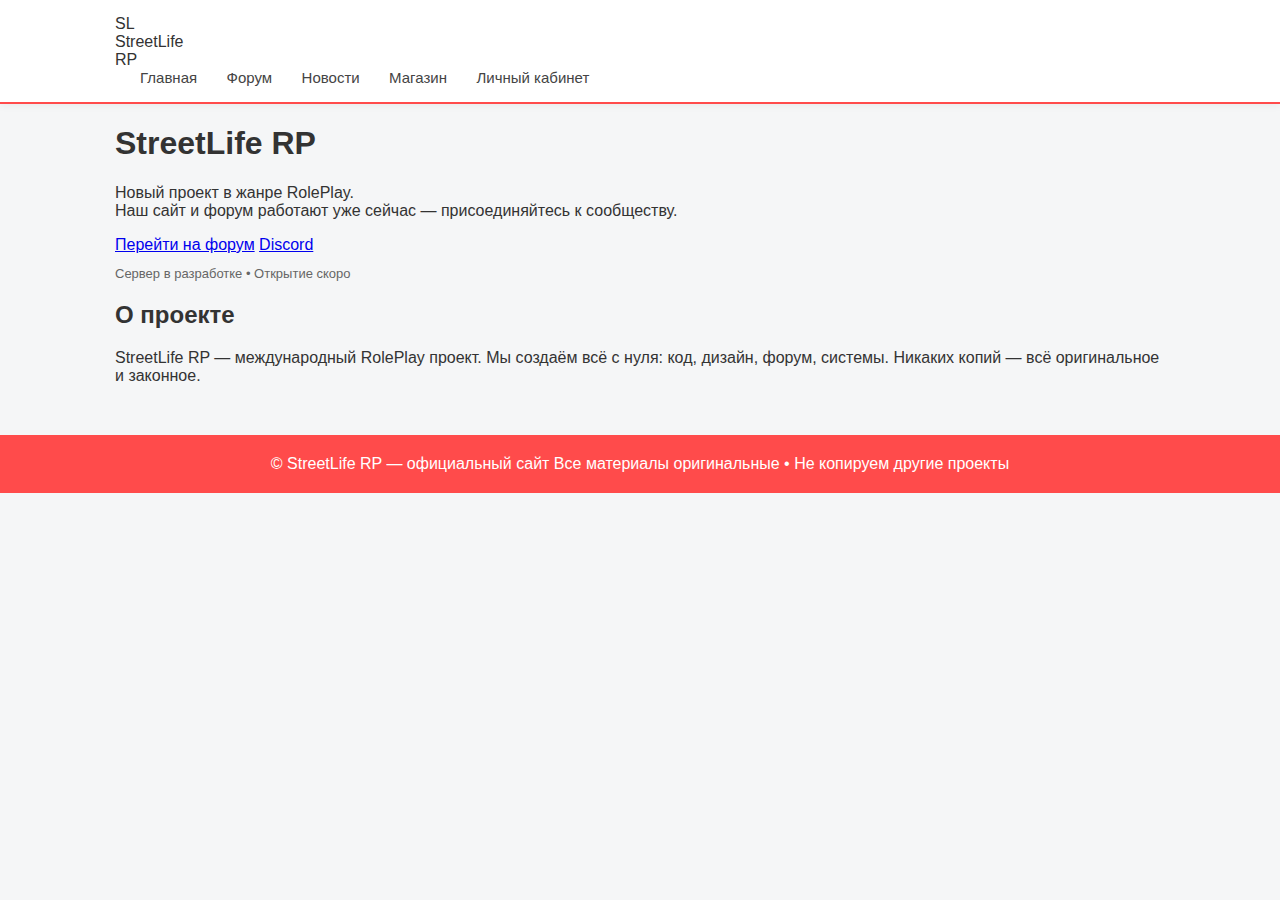
<file: index.html>
<!DOCTYPE html>
<html lang="ru">
<head>
  <meta charset="UTF-8" />
  <title>StreetLife RP — Главная</title>
  <meta name="viewport" content="width=device-width, initial-scale=1.0" />
  <link rel="stylesheet" href="styles.css" />
  <link href="https://fonts.googleapis.com/css2?family=Rubik:wght@300;400;500;700&display=swap" rel="stylesheet">
</head>
<body>

<header class="sl-header">
  <div class="sl-container sl-header-inner">
    <div class="sl-logo">
      <span class="sl-logo-mark">SL</span>
      <span class="sl-logo-text">StreetLife RP</span>
    </div>

    <nav class="sl-nav">
      <a href="index.html" class="sl-nav-link sl-nav-link-active">Главная</a>
      <a href="forum.html" class="sl-nav-link">Форум</a>
      <a href="news.html" class="sl-nav-link">Новости</a>
      <a href="store.html" class="sl-nav-link">Магазин</a>
      <a href="account.html" class="sl-nav-link sl-nav-profile">Личный кабинет</a>
    </nav>
  </div>
</header>

<main>
  <section class="sl-hero">
    <div class="sl-container sl-hero-inner">
      <div>
        <h1 class="sl-hero-title">StreetLife RP</h1>
        <p class="sl-hero-subtitle">
          Новый проект в жанре RolePlay.<br>
          Наш сайт и форум работают уже сейчас — присоединяйтесь к сообществу.
        </p>

        <a href="forum.html" class="sl-btn sl-btn-primary">Перейти на форум</a>
        <a href="https://discord.com" class="sl-btn sl-btn-ghost">Discord</a>

        <p style="margin-top:12px; font-size:13px; color:#666;">
          Сервер в разработке • Открытие скоро
        </p>
      </div>
    </div>
  </section>

  <section class="sl-section">
    <div class="sl-container">
      <h2 class="sl-section-title">О проекте</h2>
      <p class="sl-section-subtitle">
        StreetLife RP — международный RolePlay проект.  
        Мы создаём всё с нуля: код, дизайн, форум, системы.  
        Никаких копий — всё оригинальное и законное.
      </p>
    </div>
  </section>
</main>

<footer class="sl-footer">
  <div class="sl-container sl-footer-inner">
    <span>© StreetLife RP — официальный сайт</span>
    <span>Все материалы оригинальные • Не копируем другие проекты</span>
  </div>
</footer>

</body>
</html>
</file>
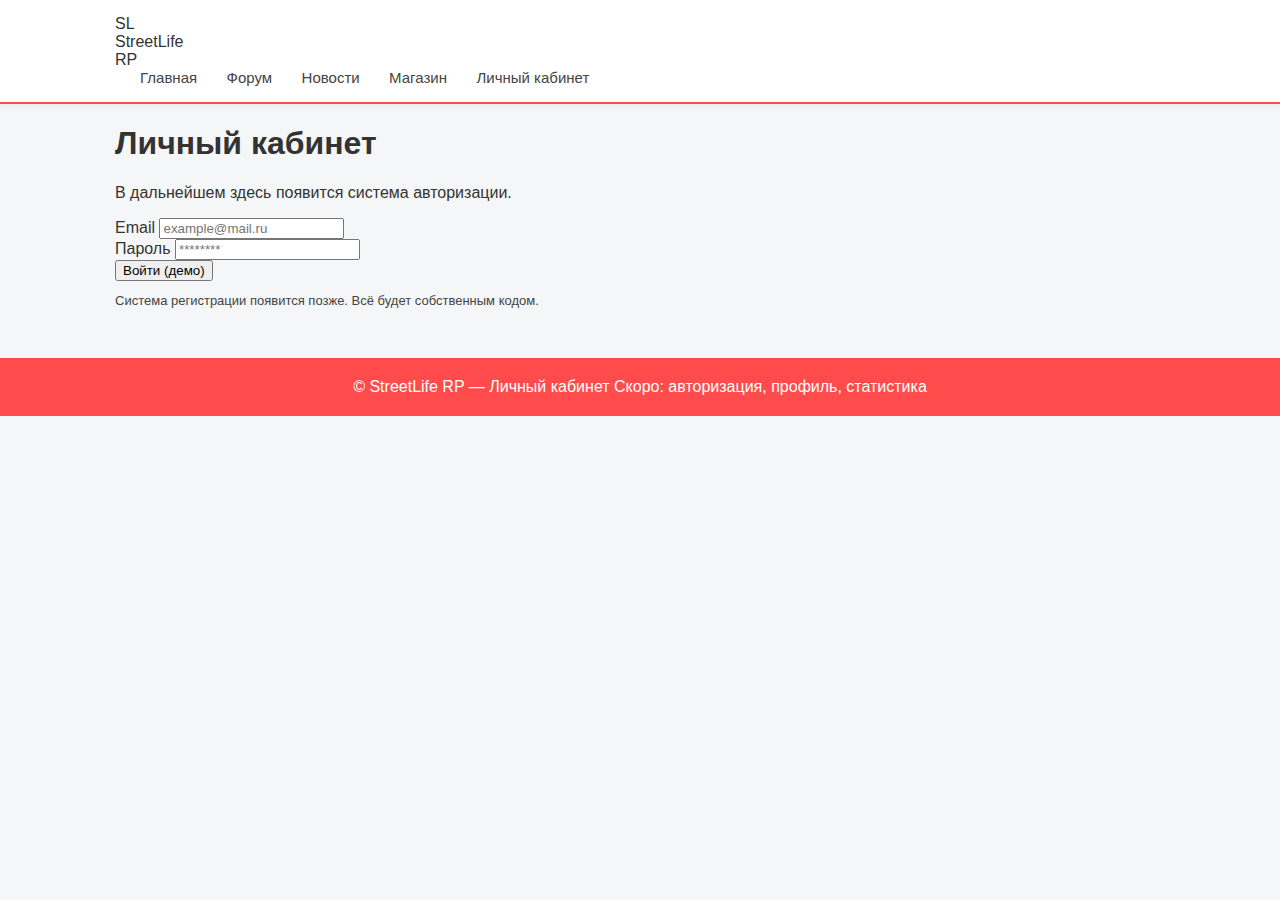
<file: account.html>
<!DOCTYPE html>
<html lang="ru">
<head>
  <meta charset="UTF-8" />
  <title>StreetLife RP — Личный кабинет</title>
  <meta name="viewport" content="width=device-width, initial-scale=1.0" />
  <link rel="stylesheet" href="styles.css" />
</head>
<body>

<header class="sl-header">
  <div class="sl-container sl-header-inner">
    <div class="sl-logo">
      <span class="sl-logo-mark">SL</span>
      <span class="sl-logo-text">StreetLife RP</span>
    </div>

    <nav class="sl-nav">
      <a href="index.html" class="sl-nav-link">Главная</a>
      <a href="forum.html" class="sl-nav-link">Форум</a>
      <a href="news.html" class="sl-nav-link">Новости</a>
      <a href="store.html" class="sl-nav-link">Магазин</a>
      <a href="account.html" class="sl-nav-link sl-nav-profile sl-nav-link-active">Личный кабинет</a>
    </nav>
  </div>
</header>

<main>
  <section class="sl-section">
    <div class="sl-container">
      <h1 class="sl-section-title">Личный кабинет</h1>
      <p class="sl-section-subtitle">В дальнейшем здесь появится система авторизации.</p>

      <div class="sl-form">
        <div class="sl-form-group">
          <label>Email</label>
          <input class="sl-input" type="email" placeholder="example@mail.ru" />
        </div>

        <div class="sl-form-group">
          <label>Пароль</label>
          <input class="sl-input" type="password" placeholder="********" />
        </div>

        <button class="sl-btn sl-btn-primary" type="button">Войти (демо)</button>

        <div style="margin-top:12px; font-size:13px; color:#444;">
          Система регистрации появится позже. Всё будет собственным кодом.
        </div>
      </div>

    </div>
  </section>
</main>

<footer class="sl-footer">
  <div class="sl-container sl-footer-inner">
    <span>© StreetLife RP — Личный кабинет</span>
    <span>Скоро: авторизация, профиль, статистика</span>
  </div>
</footer>

</body>
</html>
</file>
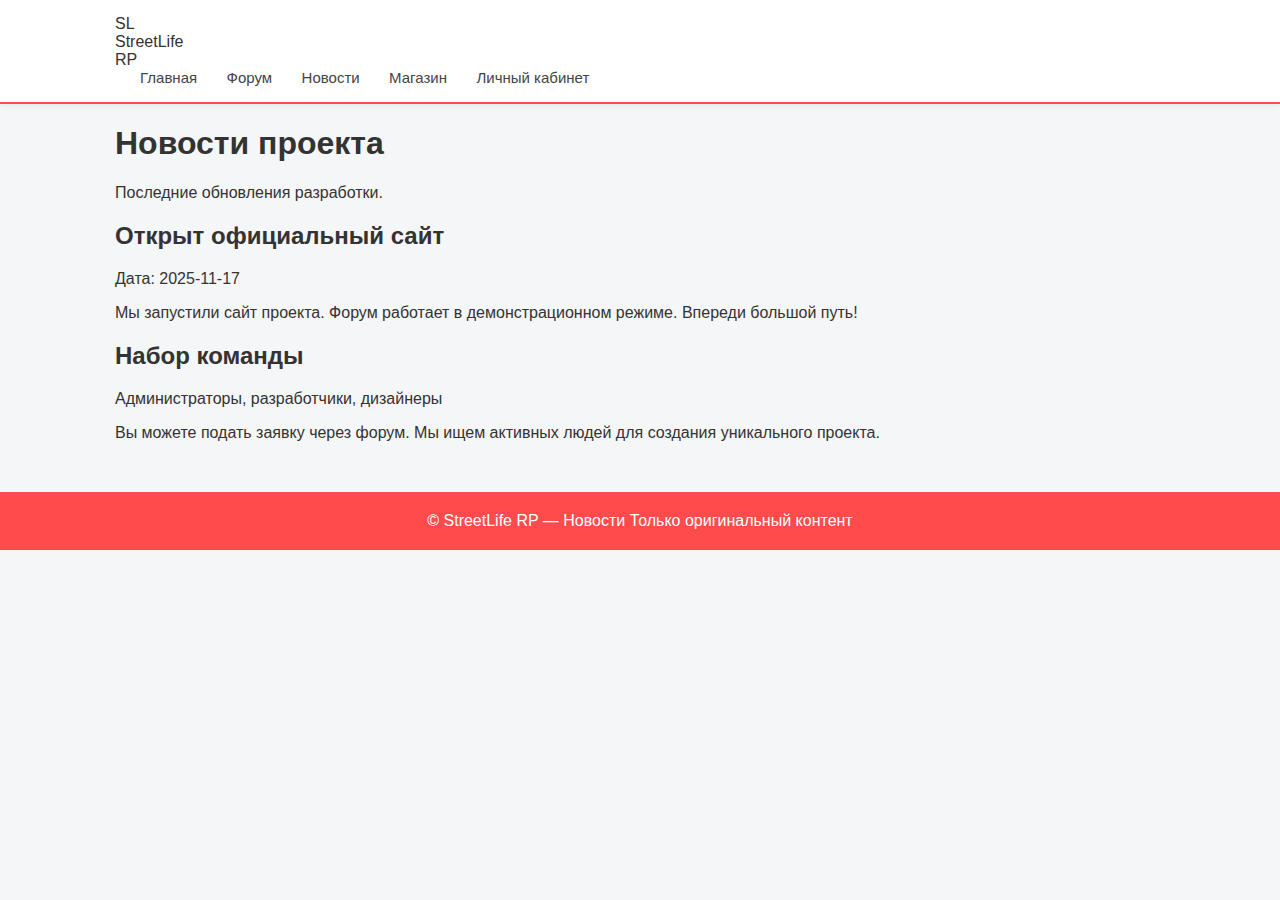
<file: news.html>
<!DOCTYPE html>
<html lang="ru">
<head>
  <meta charset="UTF-8" />
  <title>StreetLife RP — Новости</title>
  <meta name="viewport" content="width=device-width, initial-scale=1.0" />
  <link rel="stylesheet" href="styles.css" />
</head>
<body>

<header class="sl-header">
  <div class="sl-container sl-header-inner">
    <div class="sl-logo">
      <span class="sl-logo-mark">SL</span>
      <span class="sl-logo-text">StreetLife RP</span>
    </div>

    <nav class="sl-nav">
      <a href="index.html" class="sl-nav-link">Главная</a>
      <a href="forum.html" class="sl-nav-link">Форум</a>
      <a href="news.html" class="sl-nav-link sl-nav-link-active">Новости</a>
      <a href="store.html" class="sl-nav-link">Магазин</a>
      <a href="account.html" class="sl-nav-link sl-nav-profile">Личный кабинет</a>
    </nav>
  </div>
</header>

<main>
  <section class="sl-section">
    <div class="sl-container">
      <h1 class="sl-section-title">Новости проекта</h1>
      <p class="sl-section-subtitle">Последние обновления разработки.</p>

      <div class="sl-grid">
        <article class="sl-card">
          <h2 class="sl-card-title">Открыт официальный сайт</h2>
          <p class="sl-card-meta">Дата: 2025-11-17</p>
          <p class="sl-card-text">Мы запустили сайт проекта. Форум работает в демонстрационном режиме. Впереди большой путь!</p>
        </article>

        <article class="sl-card">
          <h2 class="sl-card-title">Набор команды</h2>
          <p class="sl-card-meta">Администраторы, разработчики, дизайнеры</p>
          <p class="sl-card-text">Вы можете подать заявку через форум. Мы ищем активных людей для создания уникального проекта.</p>
        </article>
      </div>
    </div>
  </section>
</main>

<footer class="sl-footer">
  <div class="sl-container sl-footer-inner">
    <span>© StreetLife RP — Новости</span>
    <span>Только оригинальный контент</span>
  </div>
</footer>

</body>
</html>
</file>
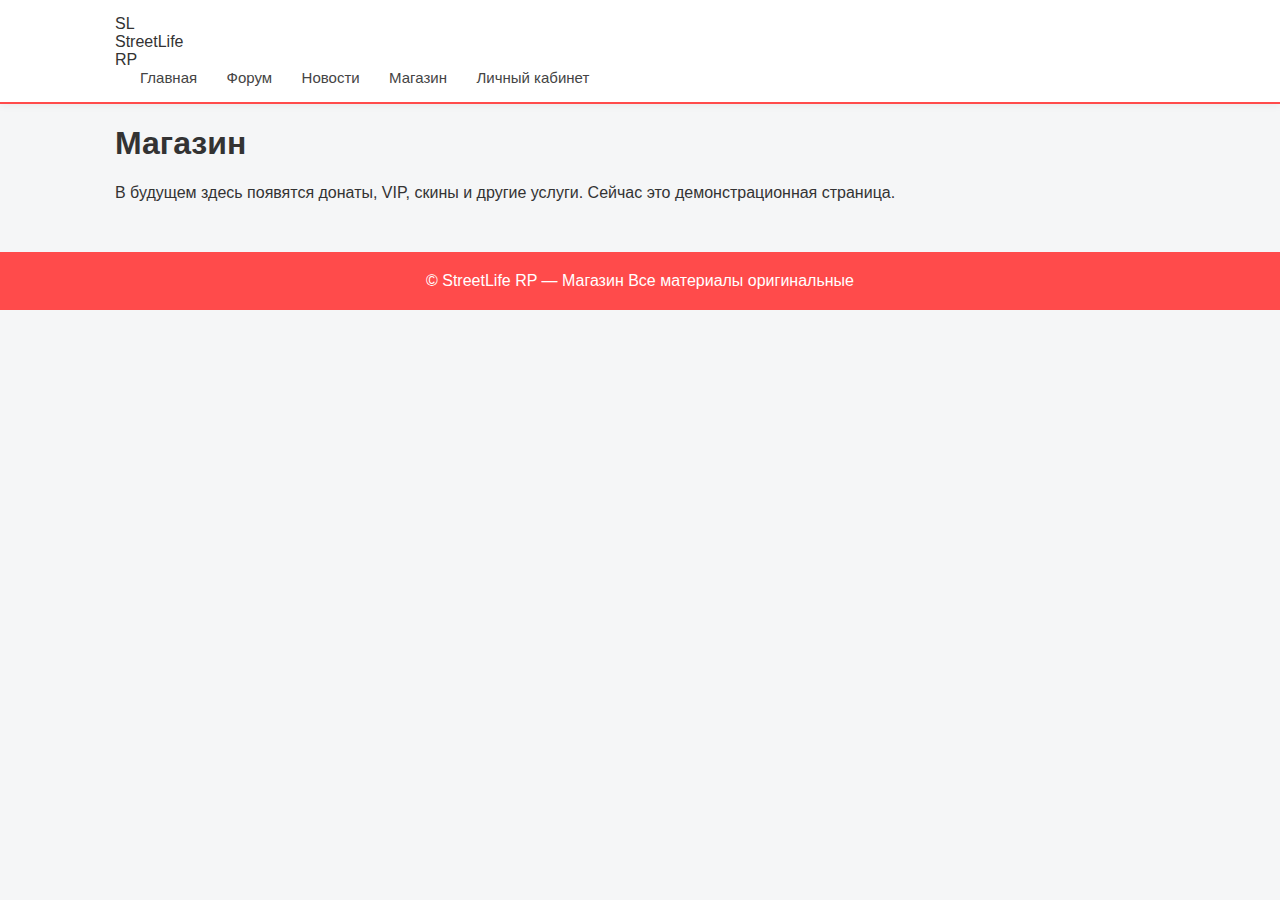
<file: store.html>
<!DOCTYPE html>
<html lang="ru">
<head>
  <meta charset="UTF-8" />
  <title>StreetLife RP — Магазин</title>
  <meta name="viewport" content="width=device-width, initial-scale=1.0" />
  <link rel="stylesheet" href="styles.css" />
</head>
<body>

<header class="sl-header">
  <div class="sl-container sl-header-inner">
    <div class="sl-logo">
      <span class="sl-logo-mark">SL</span>
      <span class="sl-logo-text">StreetLife RP</span>
    </div>

    <nav class="sl-nav">
      <a href="index.html" class="sl-nav-link">Главная</a>
      <a href="forum.html" class="sl-nav-link">Форум</a>
      <a href="news.html" class="sl-nav-link">Новости</a>
      <a href="store.html" class="sl-nav-link sl-nav-link-active">Магазин</a>
      <a href="account.html" class="sl-nav-link sl-nav-profile">Личный кабинет</a>
    </nav>
  </div>
</header>

<main>
  <section class="sl-section">
    <div class="sl-container">
      <h1 class="sl-section-title">Магазин</h1>
      <p class="sl-section-subtitle">
        В будущем здесь появятся донаты, VIP, скины и другие услуги.
        Сейчас это демонстрационная страница.
      </p>
    </div>
  </section>
</main>

<footer class="sl-footer">
  <div class="sl-container sl-footer-inner">
    <span>© StreetLife RP — Магазин</span>
    <span>Все материалы оригинальные</span>
  </div>
</footer>

</body>
</html>
</file>
<file: styles.css>
body {
    margin: 0;
    font-family: "Segoe UI", sans-serif;
    background: #f5f6f7;
    color: #333;
}

.sl-container {
    width: 1050px;
    margin: auto;
}

.sl-header {
    background: white;
    padding: 15px 0;
    border-bottom: 2px solid #ff4b4b;
    box-shadow: 0 2px 8px rgba(0,0,0,0.05);
}

.sl-header nav a {
    margin-left: 25px;
    font-size: 15px;
    text-decoration: none;
    color: #444;
    font-weight: 500;
}

.sl-header nav a.active {
    color: #ff3d3d;
    font-weight: 700;
}

.sl-logo {
    width: 45px;
    vertical-align: middle;
    margin-right: 15px;
}

.forum-main {
    padding: 40px 0;
}

.forum-main h1 {
    font-size: 32px;
    margin-bottom: 10px;
}

.forum-desc {
    color: #777;
    margin-bottom: 35px;
}

.forum-grid {
    display: grid;
    grid-template-columns: repeat(2, 1fr);
    gap: 25px;
}

.forum-box {
    background: white;
    padding: 25px;
    border-left: 6px solid #ff4b4b;
    border-radius: 8px;
    box-shadow: 0 4px 10px rgba(0,0,0,0.05);
    text-decoration: none;
    color: #333;
    transition: 0.2s;
}

.forum-box:hover {
    transform: translateY(-3px);
    box-shadow: 0 6px 14px rgba(0,0,0,0.1);
}

.forum-box img {
    width: 30px;
    margin-bottom: 12px;
}

.forum-box h3 {
    margin: 5px 0;
    font-size: 20px;
}

.sl-footer {
    margin-top: 50px;
    padding: 20px 0;
    background: #ff4b4b;
    color: white;
    text-align: center;
}
</file>
